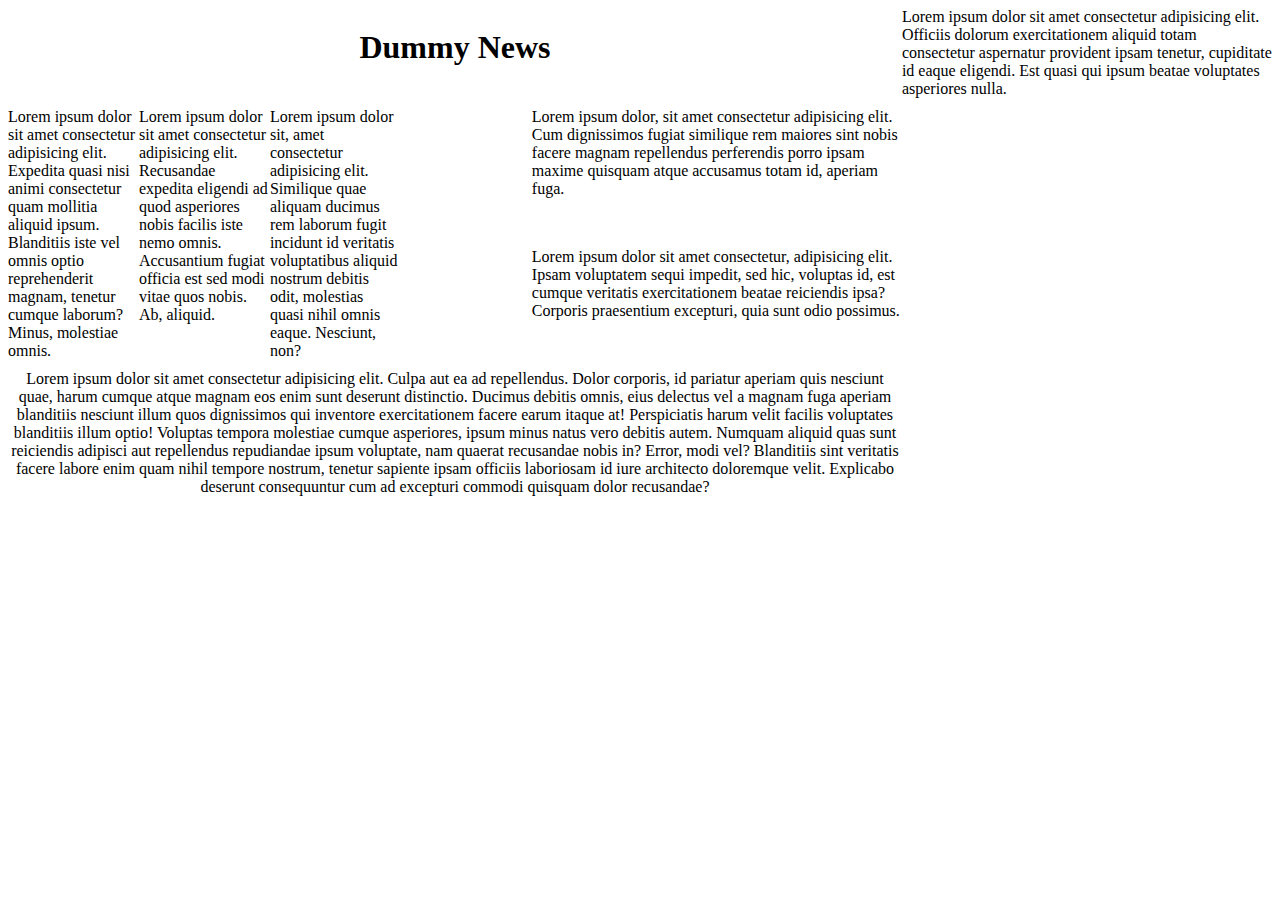
<file: views/mainviews/Grid examples.html>
<!DOCTYPE html>
<html lang="en">
<head>
    <meta charset="UTF-8">
    <meta name="viewport" content="width=device-width, initial-scale=1.0">
    <title>Connor Nguyen</title>
    <style>
      #container {
        display: grid;
        grid-template-columns: 1fr 1fr
        grid-template-rows: 1fr 1fr 1fr 1fr;
        grid-row-gap: 10px;
      }
      #header {
        grid-column: 1 / span 2;
        grid-row: 1 / span 1;
        text-align: center;

      }
      #big {
        grid-row: 2 / span 2;
        grid-column: 1 / span 1;
        display: grid;
        grid-template-rows: 1fr;
        grid-template-columns: 1fr 1fr 1fr 1fr;
      }
      #small1 {
        grid-row: 2 / span 1;
        grid-column: 2 / span 1;
      }
      #small2 {
        grid-row: 3 / span 1;
        grid-column: 2 / span 1;
      }
      #long {
        grid-row: 4 / span 1;
        grid-column: 1 / span 2;
        text-align: center;
      }
      #one {
        grid-row: 1 / span 1;
        grid-column: 1 / span 1;
      }
      #two {
        grid-row: 1 / span 1;
        grid-column: 2 / span 1;
      }
      #three {
        grid-row: 1 / span 1;
        grid-column: 3 / span 1;
      }
      #four {
        grid-row: 1 / span 1;
        grid-column: 4 / span 1;
      }
    </style>
    <link rel="stylesheet" href="../../assets/css/style.css">
</head>

<body>
  <div id="container">
    <div id="header">
      <h1>Dummy News</h1>
    </div>
    <div id="big">
      <div id="one">
        Lorem ipsum dolor sit amet consectetur adipisicing elit. Expedita quasi nisi animi consectetur quam mollitia aliquid ipsum. Blanditiis iste vel omnis optio reprehenderit magnam, tenetur cumque laborum? Minus, molestiae omnis.
      </div>
      <div id="two">Lorem ipsum dolor sit amet consectetur adipisicing elit. Recusandae expedita eligendi ad quod asperiores nobis facilis iste nemo omnis. Accusantium fugiat officia est sed modi vitae quos nobis. Ab, aliquid.
      </div>
      <div id="three">Lorem ipsum dolor sit, amet consectetur adipisicing elit. Similique quae aliquam ducimus rem laborum fugit incidunt id veritatis voluptatibus aliquid nostrum debitis odit, molestias quasi nihil omnis eaque. Nesciunt, non?</div>
      </div>
      <div id="four">Lorem ipsum dolor sit amet consectetur adipisicing elit. Officiis dolorum exercitationem aliquid totam consectetur aspernatur provident ipsam tenetur, cupiditate id eaque eligendi. Est quasi qui ipsum beatae voluptates asperiores nulla.
      </div>
    <div id="small1">
      Lorem ipsum dolor, sit amet consectetur adipisicing elit. Cum dignissimos fugiat similique rem maiores sint nobis facere magnam repellendus perferendis porro ipsam maxime quisquam atque accusamus totam id, aperiam fuga.
    </div>
    <div id="small2">
      Lorem ipsum dolor sit amet consectetur, adipisicing elit. Ipsam voluptatem sequi impedit, sed hic, voluptas id, est cumque veritatis exercitationem beatae reiciendis ipsa? Corporis praesentium excepturi, quia sunt odio possimus.
    </div>
    <div id="long">
      Lorem ipsum dolor sit amet consectetur adipisicing elit. Culpa aut ea ad repellendus. Dolor corporis, id pariatur aperiam quis nesciunt quae, harum cumque atque magnam eos enim sunt deserunt distinctio.
      Ducimus debitis omnis, eius delectus vel a magnam fuga aperiam blanditiis nesciunt illum quos dignissimos qui inventore exercitationem facere earum itaque at! Perspiciatis harum velit facilis voluptates blanditiis illum optio!
      Voluptas tempora molestiae cumque asperiores, ipsum minus natus vero debitis autem. Numquam aliquid quas sunt reiciendis adipisci aut repellendus repudiandae ipsum voluptate, nam quaerat recusandae nobis in? Error, modi vel?
      Blanditiis sint veritatis facere labore enim quam nihil tempore nostrum, tenetur sapiente ipsam officiis laboriosam id iure architecto doloremque velit. Explicabo deserunt consequuntur cum ad excepturi commodi quisquam dolor recusandae?
    </div> 
  </div>

</body>
</html>
</file>
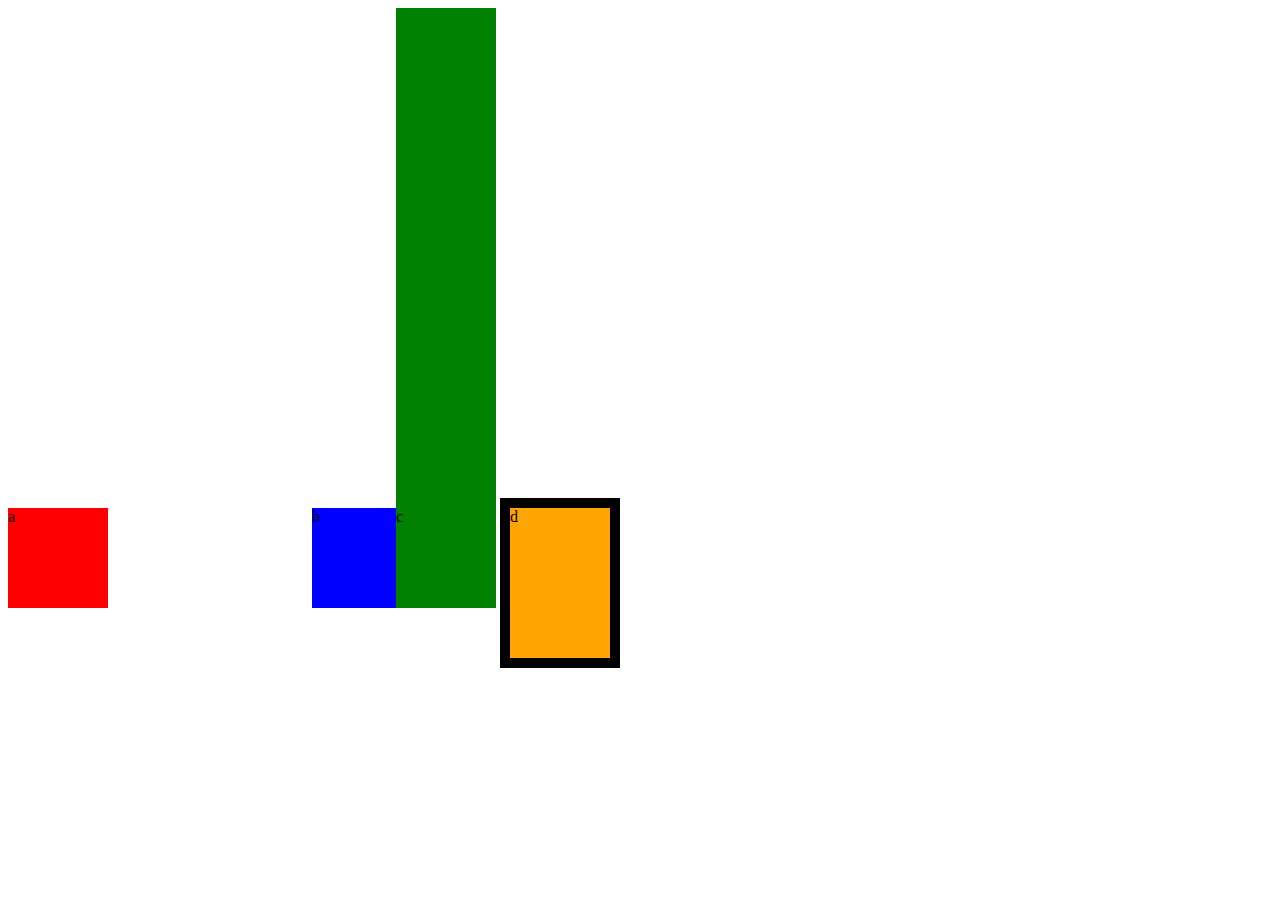
<file: views/mainviews/quintonanswer.html>
<!DOCTYPE html>
<html lang="en">
<head>
    <meta charset="UTF-8">
    <meta name="viewport" content="width=device-width, initial-scale=1.0">
    <title>Box Activity</title>
    <style>
        div {
            height: 100px;
            width: 100px;
            display:inline-block;
        }
        #red {
            background-color: red;
            margin-right: 200px;
        }
        #blue {
            background-color: blue;
            margin-right: -20px;
        }
        #green {
            background-color: green;
            padding-top: 500px;
        }
        #orange {
            background-color: orange;
            padding-bottom: 50px;
            border: 10px solid black;
        }
    </style>
</head>

<body>
    <!-- This is a comment on code -->
        <div id="red">a</div>
        <div id="blue">b</div>
        <div id="green">c</div>
        <div id="orange">d</div>

</body>
</html>
</file>
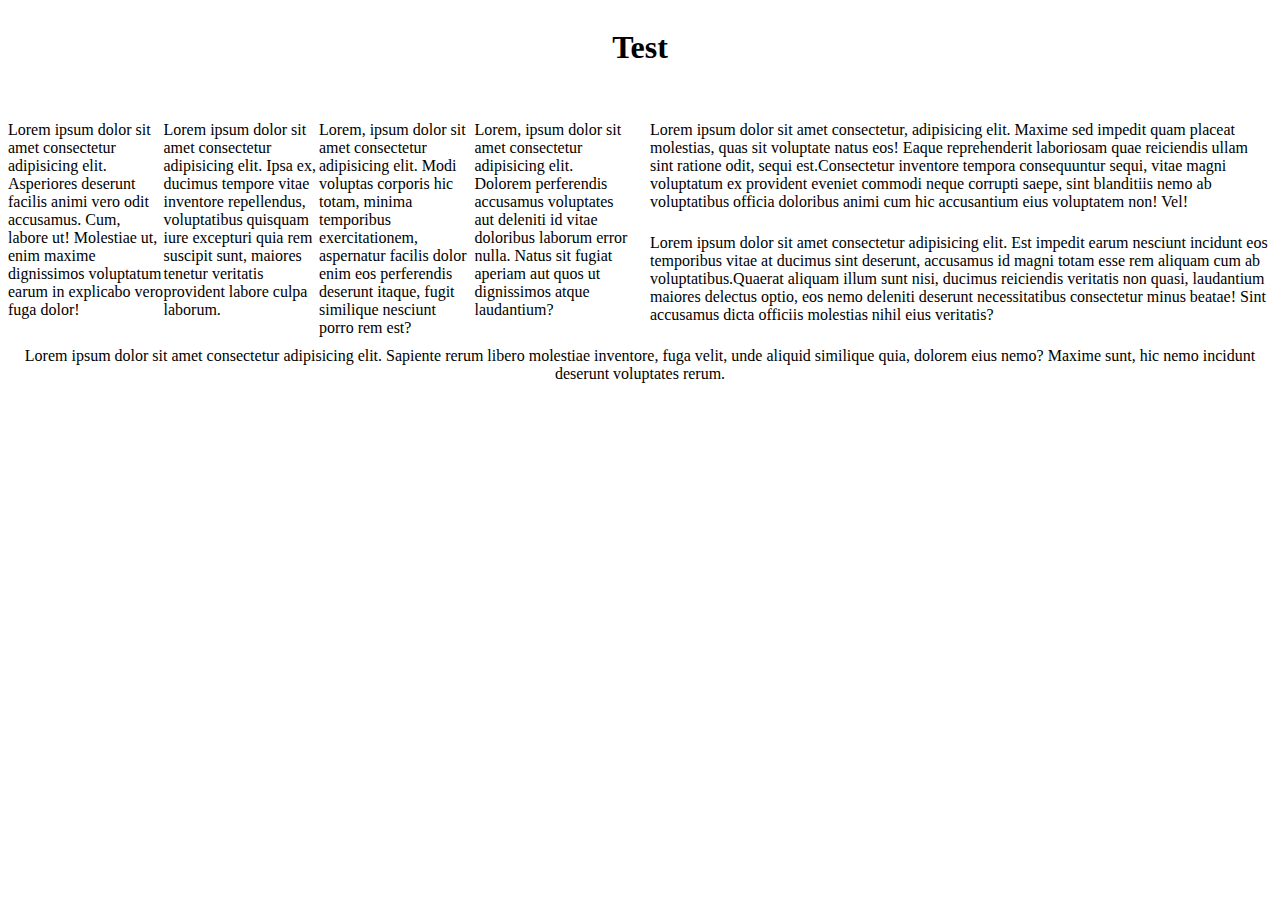
<file: views/mainviews/test.html>
<!DOCTYPE html>
<html lang="en">
<head>
    <meta charset="UTF-8">
    <meta name="viewport" content="width=device-width, initial-scale=1.0">
    <title>Just a test site</title>
    <style>
        #container {
            display: grid;
            grid-template-columns: 1fr 1fr;
            grid-template-rows: 1fr 1fr 1fr 1fr;
            grid-row-gap: 10px;
            grid-column-gap: 20px;
        }
        #header {
            grid-column: 1 / span 2;
            grid-row: 1 / span 1;
            text-align: center;
        }
        #big {
            grid-column: 1 / span 1;
            grid-row: 2 / span 2; 
            display: grid;
            grid-template-columns: 1fr 1fr 1fr 1fr;
            grid-template-rows: 1fr;
        }
        #one {
            grid-area: 1 / 1 / span 1 / span 1;
        }
        #two {
            grid-area: 1 / 2 / span 1 / span 1;
        }
        #three {
            grid-area: 1 / 3 / span 1 / span 1;
        }
        #four {
            grid-area: 1 / 4 / span 1 / span 1;
        }
        #small1 {
            grid-column: 2 / span 1;
            grid-row: 2 / span 1;
        }
        #small2 {
            grid-column: 2 / span 1;
            grid-row: 3 / span 1;
        }
        #long {
            grid-column: 1 / span 2;
            grid-row: 4 / span 1;
            text-align: center;
        }
    </style>
</head>

<body>
    <div id="container">
        <div id="header"><h1>Test</h1></div>
        <div id="big">
            <div id="one">
                Lorem ipsum dolor sit amet consectetur adipisicing elit. Asperiores deserunt facilis animi vero odit accusamus. Cum, labore ut! Molestiae ut, enim maxime dignissimos voluptatum earum in explicabo vero fuga dolor!
            </div>
            <div id="two">
                Lorem ipsum dolor sit amet consectetur adipisicing elit. Ipsa ex, ducimus tempore vitae inventore repellendus, voluptatibus quisquam iure excepturi quia rem suscipit sunt, maiores tenetur veritatis provident labore culpa laborum.
            </div>
            <div id="three">
                Lorem, ipsum dolor sit amet consectetur adipisicing elit. Modi voluptas corporis hic totam, minima temporibus exercitationem, aspernatur facilis dolor enim eos perferendis deserunt itaque, fugit similique nesciunt porro rem est?
            </div>
            <div id="four">
                Lorem, ipsum dolor sit amet consectetur adipisicing elit. Dolorem perferendis accusamus voluptates aut deleniti id vitae doloribus laborum error nulla. Natus sit fugiat aperiam aut quos ut dignissimos atque laudantium?
            </div>
        </div>
        <div id="small1">
            Lorem ipsum dolor sit amet consectetur, adipisicing elit. Maxime sed impedit quam placeat molestias, quas sit voluptate natus eos! Eaque reprehenderit laboriosam quae reiciendis ullam sint ratione odit, sequi est.Consectetur inventore tempora consequuntur sequi, vitae magni voluptatum ex provident eveniet commodi neque corrupti saepe, sint blanditiis nemo ab voluptatibus officia doloribus animi cum hic accusantium eius voluptatem non! Vel!
        </div>
        <div id="small2">
            Lorem ipsum dolor sit amet consectetur adipisicing elit. Est impedit earum nesciunt incidunt eos temporibus vitae at ducimus sint deserunt, accusamus id magni totam esse rem aliquam cum ab voluptatibus.Quaerat aliquam illum sunt nisi, ducimus reiciendis veritatis non quasi, laudantium maiores delectus optio, eos nemo deleniti deserunt necessitatibus consectetur minus beatae! Sint accusamus dicta officiis molestias nihil eius veritatis?
        </div>
        <div id="long">
            Lorem ipsum dolor sit amet consectetur adipisicing elit. Sapiente rerum libero molestiae inventore, fuga velit, unde aliquid similique quia, dolorem eius nemo? Maxime sunt, hic nemo incidunt deserunt voluptates rerum.
        </div>

    </div>
</body>
</html>
</file>
<file: assets/css/style.css>
#div1 {
    height: 100px;
    width: 100px;
    background-color: blue;
    margin-right: 200px;
    border: 2px;
}

#div2 {
    height: 100px;
    width: 100px;
    background-color: red;
    margin-right: -20px;
    border: 2px;
}

#div3 {
    height: 100px;
    width: 100px;
    background-color: green;
    padding-top: 500px;
    border: 2px;
}

#div4 {
    height: 100px;
    width: 100px;
    background-color: yellow;
    padding-bottom: 50px;
    border: 10 px solid black;
}
</file>
